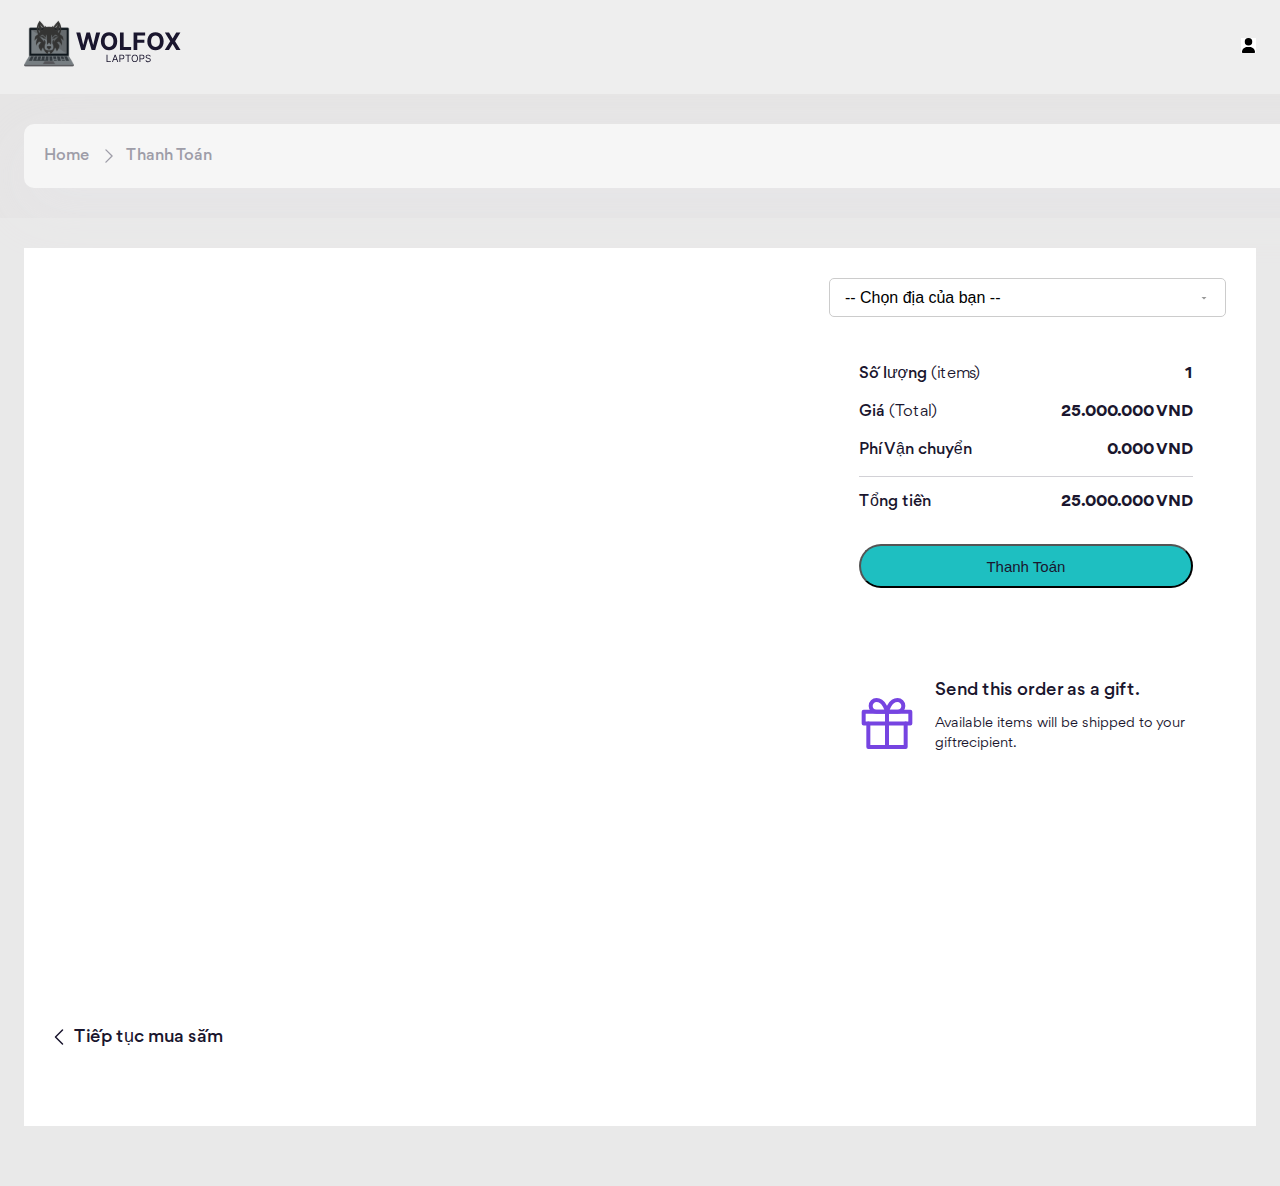
<file: Web/cart.html>
<!DOCTYPE html>
<html lang="en">
<head>
    <meta charset="UTF-8">
    <meta name="viewport" content="width=device-width, initial-scale=1.0">
    <title>Cart</title>
    <!-- Favicon -->
    <link rel="apple-touch-icon" sizes="180x180" href="./asset/favicon/apple-touch-icon.png" />
    <link rel="icon" type="image/png" sizes="32x32" href="./asset/favicon/favicon-32x32.png" />
    <link rel="icon" type="image/png" sizes="16x16" href="./asset/favicon/favicon-16x16.png" />
    <link rel="manifest" href="./asset/favicon/site.webmanifest" />
    <link rel="mask-iocn" href="./asset/favicon/safari-pinned-tab.svg" color="#5bbad5"/>

    <meta name="msapplication-TileColor" content="#da532c" />
    <meta name="theme-color" content="#ffffff" />

    <link rel="stylesheet" href="./asset/css/style.css" />
    <link rel="stylesheet" href="./asset/css/reset.css" />
    <link rel="stylesheet" href="./asset/css/cart.css" />
    <link rel="stylesheet" href="./asset/css/responsive.css">
    <link rel="stylesheet" href="./asset/css/responsiveCart.css" />
    <link rel="stylesheet" href="./asset/font/stylesheet.css">
</head>
<body>
    <header class="header">
        <div class="container">
            <!-- Hamburger Menu Icon -->
            <svg xmlns="http://www.w3.org/2000/svg" height="1em" viewBox="0 0 448 512" class="bar hide-on-desktop">
                <path fill="currentColor"
                 d="M0 96C0 78.3 14.3 64 32 64H416c17.7 0 32 14.3 32 32s-14.3 32-32 32H32c-17.7 0-32-14.3-32-32zM0 256c0-17.7 14.3-32 32-32H416c17.7 0 32 14.3 32 32s-14.3 32-32 32H32c-17.7 0-32-14.3-32-32zM448 416c0 17.7-14.3 32-32 32H32c-17.7 0-32-14.3-32-32s14.3-32 32-32H416c17.7 0 32 14.3 32 32z"
                />
            </svg>
            
            <!-- Logo -->
            <a href="#"><img src="./asset/images/Logo.svg" alt="" class="logo hide-on-tablet" /></a>
    
            <div class="last-icon">
                <div class="iconUser">
                    <img src="./asset/images/header-user.svg" alt="" class="icon-user">
                </div>
            </div>
        </div>
        </div>
    </header>
    <header class="header-mobile hide-on-desktop">
        <div class="menu-overlay"></div>
        <div class="menu-content">
            <div class="container">
                <a>
                    <img src="./asset/images/Logo.svg" alt="" class="logo hide-on-mobile" />
                </a>
                <div class="group-cart hide-on-tablet">
                    <a href="./index.html">
                        <img  src="./asset/images/header-buy.svg" alt="" class="buy-cart" />
                    </a>
                    <span class="cart-text">Cart</span>
                    <span class="cart-quantity"></span>
                </div>
                <nav class="nav">
                    <ul>
                        <li><a href="#hello" class="btn-acer">Acer</a></li>
                        <li><a href="#hello" class="btn-asus">Asus</a></li>
                        <li><a href="#hello" class="btn-dell">Dell</a></li>
                        <li><a href="#hello" class="btn-lenovo">Lenovo</a></li>
                        <li><a href="#!" class="btn-msi">Msi</a></li>
                        <li><a href="#!">About</a></li>
                        <li><a href="#!">Contact us</a></li>
                    </ul>
                </nav>
            </div>
        </div>
    </header>

    <!-- Filter -->
    <div class="filter">
        <div class="container">
            <div class="body">
                <div class="body-filter">
                    <a class="title" href="./index.html">Home</a>
                    <img src="./asset/images/arrow-right.svg" alt="" />
                    <a class="title" href="#!">Thanh Toán</a>
                </div>
            </div>
        </div>
    </div>

    <main class="main">
        <div class="container">
            <div class="body-main">
                <!-- left -->
                <div class="main-left">
                    <div class="main-left__product">
                        <!-- Product 1  -->
                        <div class="main-product">
                            <img class="image" src="./asset/images/Product_Gaming/Acer/Acer_Nitro_5.webp" alt="" />
                            <div class="info-product">
                                <div class="info-product__title">
                                    <h3 class="heading-name"> Acer Nitro 5 <span>i7-13700H</span></h3>
                                    <div class="price">25.000.000 VND</div>
                                </div>
                                <div class="info-product__action">
                                    <div class="amount-aciton">
                                        <button class="up-and-down"> - </button>
                                        <div class="amount">1</div>
                                        <button class="up-and-down"> + </button>
                                    </div>
                                    <div class="delete-action">
                                        <a><img src="./asset/images/Delete.svg" alt="Delete" /></a>
                                        <div class="title">Xóa</div>
                                    </div>
                                </div>
                            </div>
                        </div>
                    </div>

                    <div class="continue">
                        <img src="./asset/images/Arrow - Left 2.svg" alt="" class="image-continue" />
                        <a href="./index.html" class="title">Tiếp tục mua sắm</a>
                    </div>
                </div>

                <!-- right -->
                <div class="main-sidebar">

                    <select id='haveAddress' onchange='addressSeleted()'>
                        <option value='0'>-- Chọn địa của bạn --</option>
                        <option value=''>-- Thêm địa chỉ mới --</option>
                    </select>

                    <div class="new-address hidden">
                        <select id='provinces' onchange='getProvinces(event)'>
                            <option value=''>-- Chọn tỉnh --</option>
                        </select>
                        <select id='districts' onchange='getDistricts(event)'>
                            <option value=''>-- Chọn huyện --</option>
                        </select>
                        <select id='wards'>
                            <option value=''>-- Chọn Xã --</option>
                        </select>
                        <input type="text"  id="streetName" placeholder="Nhập tên đường hoặc số nhà" required>
                        <!-- <button class="btn-address-ok">Thêm Địa chỉ mới</button> -->
                    </div>

                    <div class="main-sidebar__checkout">
                        <div class="show-info">
                            <div class="title">
                                <strong>Số lượng</strong> (items)
                            </div>
                            <div class="show-number total-quantity">1</div>
                        </div>

                        <div class="show-info">
                            <div class="title">
                                <strong>Giá</strong> (Total)
                            </div>
                            <div class="show-number price-checkout">25.000.000 VND</div>
                        </div>

                        <div class="show-info">
                            <div class="title">
                                <strong>Phí Vận chuyển</strong>
                            </div>
                            <div class="show-number price-ship">0.000 VND</div>
                        </div>

                        <div class="show-info total">
                            <div class="title">
                                <strong>Tổng tiền</strong>
                            </div>
                            <div class="show-number total-price-full">25.000.000 VND</div>
                        </div>
                        <button class="action-checkout">
                            <div class="title">Thanh Toán</div>
                        </button>
                    </div>

                    <div class="main-sidebar__gift">
                        <img src="./asset/images/gift.svg" alt="" />
                        <div class="main-sidebar__gift-info">
                            <div class="title">Send this order as a gift.</div>
                            <div class="desc line-clamp break-all">Available items will be shipped to your giftrecipient.</div>
                        </div>
                    </div>
                </div>
            </div>
        </div>
    </main>

    <div id="checkoutModal" class="modal">
        <div class="container">
            <form id="checkoutForm">
                <div class="row">
                    <!-- Billing Address -->
                    <div class="column">
                        <h3 class="title">Billing Address</h3>
                        <div class="input-box">
                            <span>Full Name :</span>
                            <input type="text" id="billingName" placeholder="Sikibi Toilet" required>
                        </div>
                        <div class="input-box">
                            <span>Email :</span>
                            <input type="email" id="billingEmail" placeholder="example@example.com" required>
                        </div>
                        <div class="input-box">
                            <span>Address :</span>
                            <input type="text" id="billingAddress" placeholder="No.273 An Dương Vương Street, District 5" required>
                        </div>
                        <div class="input-box">
                            <span>Phone Number :</span>
                            <input type="text" id="billingNumber" placeholder="012 344 3456" required>
                        </div>

                        <div class="flex">
                            <div class="input-box">
                                <span>Country:</span>
                                <select id="billingCountry" required>
                                    <option value="" disabled selected>Choose a country</option>
                                    <option value="Germany">Germany</option>
                                    <option value="USA">USA</option>
                                    <option value="France">France</option>
                                    <option value="Vietnam">Vietnam</option>
                                </select>
                            </div>
                            <div class="input-box">
                                <span>City:</span>
                                <select id="billingCity" required>
                                    <option value="" disabled selected>Choose a city</option>
                                </select>
                            </div>
                        </div>  
                    </div>

                    <!-- Payment Details -->
                    <div class="column">
                        <h3 class="title">Payment</h3>
                        <div class="input-box">
                            <span>Cards Accepted :</span>
                            <img src="./asset/images/AcceptedCards.jpg" alt="">
                        </div>
                        <div class="input-box">
                            <span>Name On Card :</span>
                            <input type="text" id="cardName" placeholder="Mr. Jacob Aiden" required>
                        </div>
                        <div class="input-box">
                            <span>Credit Card Number :</span>
                            <input type="number" id="cardNumber" placeholder="1111 2222 3333 4444" required>
                        </div>
                        <div class="input-box">
                            <span>Exp. Month :</span>
                            <input type="text" id="cardExpMonth" placeholder="August" required>
                        </div>

                        <div class="flex">
                            <div class="input-box">
                                <span>Exp. Year :</span>
                                <input type="text" id="cardExpYear" placeholder="2025" required>
                            </div>
                            <div class="input-box">
                                <span>CVV :</span>
                                <input type="text" id="cardCVV" placeholder="123" required>
                            </div>
                        </div>
                    </div>
                </div>
                <button type="submit" class="btn">Submit</button>
                <button type="button" class="btn close-modal">Cancel</button>
            </form>
        </div>
    </div>

    <script src="./asset/js/responsive.js"></script>
    <script src="./asset/js/validator.js"></script>
    <script src="./asset/js/LoginAndRegister.js"></script>
    <script src="./asset/js/cart.js"></script>
</body>
</html>
</file>
<file: Web/asset/css/style.css>
*, 
::before,
::after {
    margin: 0;
    padding: 0;
    box-sizing: border-box;
}

:root {
    ---text-color-dark: #1a162e;
    --text-color-light: #9e9da8;
    --btn-color: #ffb700;
    --background-color: #f6f6f6;
    --background-header: #eeeeee;
}

html {
    font-size: 62.5%;
    width: 100%;
    height: 100%;
    scroll-behavior: smooth;
}

body {
    font-size: 1.6rem;
    font-family: "Gordita", sans-serif;
}
#index{
    position: relative;
}
/* ===========common=========== */
.container {
    width: 1340px;
    max-width: calc(100% - 48px);
    margin: 0 auto;
}

.container h1 {
    font-size: 30px;
    height: auto;
}

.hidden {
    display: none;
}

a {
    text-decoration: none;
}
/* ========================== */

/* ============Header============= */
.header {
    background-color: var(--background-header);
    position: sticky;
    top: 0px;
    z-index: 5;
}

.header .container {
    display: flex; /* Căn ngang*/
    padding: 20px 0; 
    align-items: center;
}

.header .nav {
    margin-left: 144px;
    position: relative;
}

.header .nav ul {
    list-style-type: none;
}

.header .nav ul li {
    position: relative;
}

.header .nav ul li:hover > a{
    color: #1ebfc1;
}

.header .nav ul li a::after {
    display: flex;
    content: "";
    position: absolute;
    border-radius: 50%;
    left: 5px;
    bottom: 0px;
    width: 80%;
    height: 2px;
    background-color: #1ebfc1;
    transform: scaleX(0);
    transform-origin: right;
    transition: transform 0.5s;
}

.header .nav ul li:hover >a::after {
    transform: scale(1);
    transform-origin: left;
}

.header .nav ul li .arrown {
    position: absolute;
    top: 10px;
    right: -7px;
}

.header ul {
    display: flex; /*Căn ngang*/
    gap: 0 32px;
}

.header ul li {
    padding: 4px 8px;
}

.header ul li a {
    color: var(---text-color-dark);
    font-family: Gordita;
    font-size: 1.5rem;
    font-weight: 500;
    line-height: 1.46;
}

.header .sub-menu {
    padding: 12px;
    display: none;
    position: absolute;
    top: 30px;
    background-color: var(--background-header);
    list-style-type: none;
    flex-direction: row;
}

.header .sub-menu li {
    padding: 4px 8px;
}

.header-product:hover .sub-menu {
    display: flex;
}

.sub-menu-columns {
    display: flex;
    gap: 20px;
}

.sub-menu-column {
    display: flex;
    flex-direction: column;
}

.sub-header {
    font-weight: bold;
    font-size: 1.5rem;
    padding-bottom: 8px;
    color: #1ebfc1;
}

.header .search-field {
    width: 280px;
    border: none;
    outline: none;
    padding: 0 36px 0 12px;
    font-size: 16px;
    color: var(---text-color-dark);
    border-radius: 8px 0 0 8px;
    border-right: 1px solid #e8dede;
}

.header .btn-search {
    border: none;
    padding: 13px;
    background-color: #fff;
    border-radius: 0 8px 8px 0;
}

.header .history {
    height: 54px;
    width: 54px;
    background-color: #fff;
    border-radius: 8px;
    margin-left: 20px;
    cursor: pointer;
}

.header.history:hover {
    background-color: rgba(255, 255, 255, 0.8);
}

.header .icon-list-order {
    width: 50px;
    height: 50px;
    margin-left: 2px;
}

.header .btn-search:hover {
    background-color: #e7e1e1;
    cursor: pointer;
}

.header .btn-search:focus ~ .search-field {
    visibility: visible;
}

.header .search-icon {
    width: 24px;
    height: 24px;
}

.header .last-icon {
    display: flex; /*căn ngang*/
    margin-left: auto;
    position: relative;
}

.header .last-icon svg {
    position: absolute;
    top: 18px;
    left: 252px;
    color: rgb(182, 175, 175);
}

.header .buy-cart {
    gap: 0 5px;
    display: flex; /*căn ngang*/
    align-items: center;
    padding: 13px;
    background-color: #fff;
    border-radius: 8px;
    margin-left: 20px;
    position: relative;
    cursor: pointer;
}

.header .buy-cart .list-preview {
    padding: 30px;
    position: absolute;
    width: 232px;
    background-color: #fff;
    top: 65px;
    left: -124px;
    border-radius: 20px;
    filter: drop-shadow(0 0 3px rgba(0, 0, 0, 0.2));
    opacity: 0;
    visibility: hidden;
    transition: all 0.3s;
    scale: 0;
    transform-origin: 93% top;
}

.header .buy-cart .list-preview::before {
    content: "";
    position: absolute;
    top: -19px;
    right: 70px;
    border: 10px solid;
    border-color: transparent transparent #fff;
}

.header .buy-cart:hover {
    background-color: rgba(255, 255, 255, 0.8);
}

.header .buy-cart:hover .list-preview {
    opacity: 1;
    visibility: visible;
    scale: 1;
}

.header .buy-cart .list-preview .row-1 {
    display: flex;
    justify-content: space-between;
}

.header .list-preview .row-1 .you-have {
    color: var(---text-color-dark);
    font-size: 2rem;
    font-weight: 500;
    line-height: 1.45;
}

.header .list-preview .row-1 .see-all {
    color: #0071dc;
    font-family: Gordita;
    font-size: 2rem;
    font-weight: 400;
    line-height: 1.45;
}

.header .list-preview .row-1 .see-all:hover {
    color: #115da4;
}

.header .list-preview .img-preview {
    margin-top: 20px;
    width: 120px;
    height: 120px;
    object-fit: cover;
    border-radius: 7px;
}

.header .list-preview .row-2 {
    display: flex;
    justify-content: flex-start;
    gap: 30px;
}

.header .list-preview .row-2 .title {
    margin-top: 14px;
    color: var(---text-color-dark);
    font-family: Gordita;
    font-size: 1.4rem;
    font-weight: 400;
    line-height: 1.42;
}

.header .list-preview .row-2 .quatity {
    padding-left: 35px;
    color: var(--text-color-light);
    font-size: 12px;
}

.header .list-preview .price {
    line-height: 1.46;
}

.header .list-preview .row-2 .price {
    color: var(---text-color-dark);
    margin-top: 6px;
    font-size: 1.5rem;
    font-weight: 500;
}

.header .list-preview .row {
    display: flex;
    justify-content: space-between;
    align-items: center;
}

.header .list-preview .row-3,
.header .list-preview .row-4,
.header .list-preview .row-5 {
    margin-top: 15px;
}

.header .list-preview .row-5 {
    font-size: 2rem;
    font-weight: 500;
}

.checkout-button a {
    color: black;
}

.header .buy-cart .list-preview .checkout-button {
    cursor: pointer;
    padding: 15px 40px;
    border: none;
    border-radius: 50px;
    background: #ffd700;
    color: var(---text-color-dark);
    font-family: Gordita;
    font-size: 2rem;
    font-style: normal;
    font-weight: 500;
    line-height: 1.45;
    display: block;
    margin-left: auto;
    transition: scale 0.2s;
}


.header .buy-cart .list-preview .checkout-button:hover {
    background-color: #f5bb0b;
}

.header .separate {
    width: 100%;
    height: 1px;
    background-color: #d2d1d6;
    margin: 20px 0;
}

.notification {
    width: 20%;
    position: fixed;
    top: 100px;
    right: 20px;
    padding: 15px;
    background-color: #ffffff;
    color: #000;
    border-radius: 8px;
    box-shadow: 0 0 10px rgba(0, 0, 0, 0.2);
    display: none;
    z-index: 999;
    font-weight: bold;
    display: flex;
    align-items: center;
    justify-content: center;
}


/* login new */
.header .login-btn {
    border-radius: 8px;
    padding: 13px;
    background-color: #fff;
    min-width: 100px;
    height: 54px;
    margin-left: 20px;
    cursor: pointer;
    user-select: none;
    display: flex;
    justify-content: space-around;
    align-items: center;
    position: relative;
}

.header .icon-user{
    background-color: #fff;
    width: 15px;
    height: 15px;
}

.header .login-btn .login-icon {
    text-align: center;
    line-height: 28px;
}

.header .login-btn .user-menu {
    background-color: #fff;
    border-radius: 8px;
    position: absolute;
    top: 100%;
    left: 0;
    width: 150px;
    display: none;
}

.login-btn:hover .user-menu {
    display: block;
}

.login-btn .user-menu ul {
    display: flex;
    flex-direction: column;
}

.user-menu ul li {
    padding: 16px;
}

.user-menu ul li:hover {
    opacity: 0.5;
}

/* lịch sử order */
.historyOrder {
    width: 850px;
    max-height: 500px;
    background-color: #fff;
    position: fixed;
    transform: translate(-50%, -50%);
    border-radius: 20px;
    box-shadow: 0px 16px 40px 0px rgba(0, 0, 0, 0.18);
    overflow: auto;
    overflow: overlay;
    opacity: 0;
    visibility: hidden;
    transition: all 0.3s;
    top: 55%;
    left: 50%;
}

.table-header {
    width: 100%;
    height: 10%;
    background-color: #fff4;
    padding: 0.8rem 1rem;
    justify-content: space-between;
    align-items: center;
}
.table-header .title {
    padding-top: 10px;
    font-size: 2.8rem;
    font-weight: 500;
    text-align: center;
}

.historyOrder.active {
    opacity: 1;
    visibility: visible;
}

.historyOrder .container {
    position: relative;
}
.historyOrder td,th{
    vertical-align: middle;
    text-align: center;
}
.historyOrder .close-history {
    width: 35px;
    height: 35px;
    position: sticky;
    top: 2%;
    left: 100%;
    z-index: 1;
    cursor: pointer;
}
.historyOrder .showmore {
    width: 35px;
    height: 35px;
    z-index: 1;
    cursor: pointer;
}

.historyOrder::-webkit-scrollbar {
    width: 4px;
    height: 50px;
}

.historyOrder::-webkit-scrollbar-thumb {
    border-radius: 50px;
    background-color: #0004;
    visibility: hidden;
}

.historyOrder:hover::-webkit-scrollbar-thumb {
    visibility: visible;
}

.historyOrder table {
    width: 100%;
    text-align: left;
    margin-top: 20px;
}

.historyOrder .img-history {
    width: 100px;
    height: 100px;
    object-fit: cover;
    border-radius: 8px;
    vertical-align: middle;
}

table th {
    position: sticky;
    font-weight: 550;
    top: -3px;
    left: 0px;
    background-color: var(--background-header);
}

table th,
td {
    padding: 20px 5px;
    border-collapse: collapse;
    border-bottom: 1px solid #ccc;
}

.bar {
    cursor: pointer;
}


/* =================================== */

/* ==========Main=========== */
.main {
    background-color: #f6f6f63b;
    padding-bottom: 60px;
    position: relative;
}

.main .container{
    padding-top: 30px;
}

/* ==========Banner=========== */
.main .slider {
    display: flex;
    height: 374px;
    width: 100%;
    overflow: hidden;
    position: relative;
    border-radius: 20px;
}

.main .slider .btn-left, .btn-right {
    position: absolute;
    width: 50px;
    height: 50px;
    border: none;
    background-color: rgba(255, 255, 255, 0.8);
    font-family: inherit;
    color: #333;
    border-radius: 50%;
    height: 5.5rem;
    width: 5.5rem;
    font-size: 3.25rem;
    cursor: pointer;
}

.main .slider .btn-left:hover, .btn-right:hover {
    background-color: #dfd1d1;
}

.main .slider .btn-left {
    top: 50%;
    left: 10px;
    transform: translateY(-50%);
}

.main .slider .btn-right {
    top: 50%;
    right: 10px;
    transform: translateY(-50%);
}

.main .slide {
    position: absolute;
    top: 0;
    width: 100%;
    transition: all 0.5s;
}

.img-huge {
    height: 374px;
    width: 100%;
    border-radius: 20px;
    object-fit: cover;
    image-rendering: crisp-edges;
}

.dots {
    position: absolute;
    bottom: 5%;
    left: 50%;
    transform: translateY(-50%);
    display: flex;
}

.dots__dot {
    border: none;
    background-color: #b9b9b9;
    opacity: 0.7;
    height: 1rem;
    width: 1rem;
    border-radius: 50%;
    margin-right: 1.75rem;
    cursor: pointer;
    transition: all 0.5s;
}

.dots__dot:last-child {
    margin: 0;
}

.dots__dot--active {
    background-color: #fff;
    opacity: 1;
}
/* ======================== */

.row {
    display: flex; /*Căn ngang*/
    gap: 30px;
}

/* ==========Recommend========== */
.recommend {
    margin-top: 40px;
}

.recommend .row {
    margin-top: 20px
}

.recommend-product {
    display: flex; /*Căn ngang*/
    align-items: center;
    background-color: var(--background-header);
    border-radius: 16px;
    padding: 20px;
}

.recommend-product-right {
    padding-left: 15px;
}

.recommend-product-right .price {
    color: var(---text-color-dark);
    font-size: 1.8rem;
    font-weight: 700;
    color: red;
}

.recommend-product-right .desc {
    color: #1a162e;
    font-size: 1.6rem;
    font-style: normal;
    font-weight: 400;
    line-height: 1.5;
    text-align: left;
}

.recommend-product .img-product {
    width: 116px;
    height: 116px;
    border-radius: 4px;
}
/* ============================== */

/* =========Filter==========*/
.hello-filter {
    position: relative;
    margin: 30px 0;
    justify-content: space-between;
}

.hello-filter .hello, .recommend .title {
    color: var(---text-color-dark);
    font-size: 2.4rem;
    font-weight: 700;
    line-height: 1.41;
}

.hello-filter .hello-name {
    color: #1ebfc1;
    font-size: 2.4rem;
    font-weight: 700;
    line-height: 1.41;
}

.hello-filter .filter {
    background-color: #fff;
    padding: 12px;
    display: flex;
    border-radius: 6px;
    gap: 14px
}

.hello-filter span {
    color: var(---text-color-dark);
    font-size: 1.6rem;
    font-weight: 500;
    line-height: 1.5;
}

/* ___Form filter___ */
.form-filter {
    width: 1050px;
    background-color: #fff;
    /* width: 700px;
    height: 200px; */
    position: absolute;
    top: 54px;
    right: 27px;
    z-index: 2;
    border-radius: 20px;
    padding: 30px;
    opacity: 0;
    visibility: hidden;
    scale: 0;
    transition: all 0.3s;
    transform-origin: 93% top;
    box-shadow: 0px 16px 40px 0px rgba(0, 0, 0, 0.18);
}

.filter-toggle.active ~ .form-filter {
    opacity: 1;
    visibility: visible;
    scale: 1;
}

.form-filter::before {
    background-color: #fff;
    content: "";
    position: absolute;
    top: -18px;
    right: 25px;
    border: 10px solid;
    border-color: var(--background-color) var(--background-color) #fff;
}

.filter-toggle {
    border: 1px solid #ccc;
    background-color: #fff;
    padding: 6px 12px;
    border-radius: 6px;
    display: flex;
    gap: 10px;
    align-items: center;
    cursor: pointer;
}

.filter-toggle:hover {
    background-color: rgba(255, 255, 255, 0.8);
}

.title-filter {
    color: var(---text-color-dark);
    font-size: 2.2rem;
    font-weight: 500;
}

.row-filter {
    display: flex; 
    justify-content: space-between;
    margin-top: 30px;
    gap: 20px;
}

.row-filter .group-form {
    display: flex; /*ngang*/
    gap: 25px;
}

.form-item {
    display: flex; /*ngang*/
    flex-direction: column;
    position: relative;
}

.form-item label,
.filter-price label{
    color: var(---text-color-dark);
    font-size: 2rem;
    font-weight: 450;
}

.form-item select,
.form-item input {
    margin-top: 20px;
    height: 37px;
    padding: 7px;
    border-radius: 6px;
    border: 1px solid var(--secondary-color-secondary-3, #d2d1d6);
}

.form-item #name {
    width: 280px;
    padding-right: 35px;
}

/* .filter-price #minPrice, 
.filter-price #maxPrice {
    width: 200px;
} */

.filter-price input {
    margin-top: 20px;
    width: 220px;
    height: 37px;
    /* border: 1px solid var(--secondary-color-secondary-3, #d2d1d6); */
}

.values label span {
    color: var(---text-color-dark);
    font-size: 2rem;
    font-weight: 450;
}

.form-filter .group-btn {
    display: flex;
    justify-content: right;
    margin-top: 20px;
    gap: 20px;
}

.form-filter .group-btn .btn-cancel {
    color: var(--text-color-light);
    font-size: 1.4rem;
    font-weight: 400;
    border: none;
    background-color: #fff;
}

.form-filter .group-btn .btn-cancel:hover {
    color: var(---text-color-dark);
}

.form-filter .group-btn .btn-show-result {
    color: #fff;
    font-size: 1.5rem;
    border: none;
    font-weight: 550;
    border-radius: 6px;
    background-color: #1ebfc1;
    padding: 10px;
}

.form-filter .group-btn .btn-show-result:hover {
    background-color: #27b6b9;
    transform: scale(1.05);
    cursor: pointer;
}

.form-item > svg {
    color: rgb(182, 175, 175);
    position: absolute;
    top: 49px;
    right: 11px;
}
/* ================================ */

/* ==========Display product========== */
.list-show-product {
    display: grid;
    grid-template-columns: repeat(4, 1fr); /* trình bày 4 cột sp*/
    gap: 30px;
}
/* ============================= */

/* CSS cho giỏ hàng */
/* Thêm các luật CSS sau vào tệp CSS*/

/* ==========Giỏ hàng========== */
.cart {
    border: 1px solid #ccc;
    padding: 10px;
    margin-bottom: 10px;
    display: flex;
    flex-direction: column;
    overflow: hidden;
    padding: 16px;
    background-color: #fff;
    border-radius: 20px;
}

.list-show-product .cart .wrap-img-cart {
    overflow: hidden;
    border-radius: 7px;
}

/* .list-show-product .cart:hover {
    box-shadow: rgba(17, 12, 46, 0.15) 0px 48px 100px 0px;
} */

.cart .title {
    font-size: 18px;
    margin-top: 10px;
}

.cart .brand {
    margin-top: 5px;
}

.cart .row {
    display: flex;
    justify-content: space-between;
    align-items: center;
    width: 100%;
    margin-top: 10px;
}

.cart .price {
    font-weight: bold;
    font-size: 16px;
}

.cart .star {
    width: 20px;
    height: 20px;
    margin-right: 5px;
}

.cart .star-num {
    font-size: 16px;
}

.cart .add-to-cart-button {
    background-color: #1ebfc1;
    color: #fff;
    border: none;
    border-radius: 4px;
    padding: 5px 10px;
    margin-left: auto;
    margin-top: 10px;
    cursor: pointer;
    font-size: 14px;
    max-width: 100px;
}

.cart .add-to-cart-button:hover {
    background-color: #27b6b9;
    transform: scale(1.05);
}

.cart-icon {
    cursor: pointer;
}

.list-show-product .cart .img-cart {
    width: 280px;
    height: 284px;
    object-fit: cover;
    transition: all 0.5s;
}

.list-show-product .cart .img-cart:hover {
    transform: scale(1.05);
    cursor: pointer;
}

.list-show-product .cart .title {
    color: var(--text-color-dark);
    font-size: 1.6rem;
    font-weight: 500;
    line-height: 1.5;
    margin-bottom: 5px;
}

.list-show-product .brand {
    color: var(--text-color-light);
    font-size: 1.5rem;
    font-style: normal;
    font-weight: 400;
    line-height: 1.46;
}

.list-show-product .type {
    color: var(--text-color-light);
    font-size: 1.5rem;
    font-style: normal;
    font-weight: 400;
    line-height: 1.46;
}

.list-show-product .row {
    justify-content: space-between;
    margin-top: 16px;
    align-items: center;
}

.row-price-star {
    display: flex;
    align-items: center;
    gap: 6px;
}

.pagination ul {
    margin-top: 30px;
    display: flex;
    justify-content: center;
    justify-items: center;
    gap: 10px;
}

.pagination ul li {
    padding: 4px;
    list-style: none;
    /* display: flex;
    justify-content: center;
    justify-items: center; */
    text-align: center;
    line-height: 20px;
    width: 40px;
    height: 30px;
    border-radius: 5px;
    border: 1px solid rgb(159, 155, 155);
    color: var(--text-color-light);
    cursor: pointer;
    font-size: 20px;
    font-weight: 400;
}

.pagination .active {
    background-color: #1ebfc1;
    
    color: #fff;
}

/* ============================== */

/* ==========Create account======== */
.create-acc {
    background-color: #cceae9;
    margin-top: 50px;
    border-radius: 16px;
}

.create-acc .container {
    padding: 50px 0;
    display: flex; /*Căn ngang*/
    gap: 410px;
    align-items: center;
}

.create-acc .title {
    color: #070707;
    font-size: 4.2rem;
    font-weight: 700;
}

.create-acc .desc {
    margin-top: 18px;
    font-size: 1.8rem;
    color: var(--text-color-light);
}

.create-acc .btn {
    cursor: pointer;
    padding: 22px 50px;
    color: #fff;
    text-align: center;
    font-size: 1.8rem;
    font-weight: 600;
    border-radius: 14px;
    background: #1ebfc1;
    border: none;
    box-shadow: 0px 10px 50px 0px rgba(0, 0, 0, 0.05);
}

.create-acc .btn:hover {
    opacity: 0.8;
}
/* =============================== */

/* ==========Footer========== */
.footer {
    background-color: var(--background-color);
}

.footer .container {
    position: relative;
}

.footer .row {
    /*display: flex;*/ /*dòng 487*/
    gap: 130px;
    padding-top: 60px;
}

.footer .column .desc {
    margin-top: 18px;
    font-style: normal;
    font-weight: 400;
    font-size: 1.4rem;
    line-height: 1.86;
    width: 267px;
    color: var(--text-color-light);
}

.footer .column .list-icon {
    display: flex;
    margin-top: 18px;
    gap: 18px;
}

.footer .column .list-icon .icon {
    padding: 3px;
    width: 25px;
    height: 25px;
    cursor: pointer;
}

.footer .column .title {
    font-style: normal;
    font-weight: 600;
    font-size: 16px;
    color: var(---text-color-dark)
}

.footer .column .separate {
    margin-top: 14px;
    width: 130px;
    height: 1px;
    background-color: var(--text-color-light);
}

.list-info strong {
    color: var(---text-color-dark);
    font-weight: 600;
}

.footer .list-info {
    margin-top: 22px;
}

.footer .column a {
    padding: 6px 0;
    font-weight: 400;
    font-size: 1.4rem;
    line-height: 1.86;
    color: #807d74;
}

.footer .column a:hover {
    color: #0071dc;
}

/* Line in footer */
.separate-last {
    margin: 0 auto;
    margin-top: 38px;
    width: 1170px;
    height: 1px;
    background: #59554b;
}

.desc-last {
    margin-top: 28px;
    font-style: normal;
    font-weight: 400;
    font-size: 1.4rem;
    line-height: 1.86;
    text-align: center;
    color: #807d74;
}

.footer .desc-last {
    padding-bottom: 25px;
}
/* ============================== */

/* ==========BackToTop========== */
.backToTop {
    position: fixed;
    width: 50px;
    height: 50px;
    border: none;
    background: rgba(255, 255, 255, 0.7);
    font-family: inherit;
    color: #333;
    border-radius: 50%;
    height: 5.5rem;
    width: 5.5rem;
    font-size: 3.25rem;
    cursor: pointer;
    bottom: 20px;
    right: 20px;
}

.backToTop:hover {
    background-color: #dfd1d1;
}
/* ============================== */

/* ==========LoginTab========== */
.loginBackground {
    /* width: 100%;
    height: 100%;
    visibility: hidden;
    position: fixed;
    top: 0;
    z-index: 30;
    animation-duration: 0.3s;
    background: rgba(0, 0, 0, 0.5); */
    position: fixed;
    left: 0;
    right: 0;
    top: 0;
    bottom: 0;
    background: rgba(0, 0, 0, 0.4);
    display: none;
    align-items: center;
    justify-content: center;
    z-index: 10;
}

.loginBackground.open {
    display: flex;
}

@keyframes backgroundeffect1 {
    0% {
        opacity: 0;
    }

    100% {
        opacity: 1;
    }
}

@keyframes backgroundefffect2 {
    0% {
        opacity: 1;
    }

    100% {
        opacity: 0;
    }
}

@keyframes fadeIn {
    from {
        opacity: 0;
        transform: translateY(-150px);
    }
    to {
        opacity: 1;
        transform: translateY(0px);
    }
}

.loginBackground .loginBlock {
    /* background-color: white;
    width: 550px;
    position: fixed;
    top: 50%;
    left: 50%;
    transform: translate(-50%, -50%);
    padding: 25px 30px;
    border-radius: 20px; */
    background: #fff;
    width: 550px;
    padding: 25px 30px;
    border-radius: 20px;
    max-width: calc(100% - 32px);
    min-height: 200px;
    position: relative;
    animation: fadeIn ease 1s;
}

.closeLoginBlock {
    text-align: right;
}

.closeLoginBlock img {
    width: 30px;
    user-select: none;
    cursor: pointer;
}

.tab {
    font-size: 20px;
    text-align: center;
    color: rgba(0, 217, 246, 0.25);
    opacity: 0.6;
    cursor: pointer;
}

.tabs {
    display: flex; /*căn ngang*/
    position: relative;
    margin-bottom: 20px;
}

.tabs .line {
    position: absolute;
    left: 0;
    bottom: 0;
    width: 0;
    height: 6px;
    border-radius: 15px;
    background-color: rgba(0, 217, 246, 1);
    transition: all 0.5s ease;
}

.tab-item {
    width: 50%;
    padding: 16px 20px 11px 20px;
    margin: auto;
    font-size: 20px;
    text-align: center;
    color:  rgba(0, 217, 246, 1);
    background-color: #fff;
    border-top-left-radius: 5px;
    border-top-right-radius: 5px;
    border-bottom: 5px solid transparent;
    opacity: 0.6;
    cursor: pointer;
    user-select: none;
    transition: all 0.7s ease;
}

.tab-item:hover,
.tab-item.active {
    opacity: 1;
    background-color:rgba(0, 217, 246, 0.25);
    border-color: rgba(0, 217, 246, 0.3);
}

.tab-pane {
    display: none;
}

.tab-pane.active {
    display: block;
}

.form-group {
    display: flex;
    margin-bottom: 16px;
    flex-direction: column;
}

.form-label {
    font-weight: 700;
    margin-bottom: 7px;
    line-height: 1.8rem;
    font-size: 1.6rem;
    user-select: none;
}

.div {
    width: 100%;
    display: flex; /*ngang*/
    align-items: center;
    border: 1px solid #b3b3b3;
    border-radius: 6px;
}

.div img {
    position: relative;
    left: -10px;
    width: 25px;
    height: 25px;
}

.form-control {
    width: 100%;
    height: 100%;
    padding: 8px 12px;
    border: none;
    border-radius: 6px; 
    outline: none;
    font-size: 1.4rem;
}
.form-submit {
    cursor: pointer;
    margin-top: 20px;
    width: 100%;
    border-radius: 6px;
    font-size: 1.4rem;
    height: 40px;
    background-color: #1ebfc1;
    border: none;
    user-select: none;
}

.form-submit:hover {
    background-color: #0ba1a3;
}

/* Thông báo lỗi bỏ trống */
.form-message {
    margin-top: 2px;
    color: red;
    font-size: 1.4rem;
    height: 10px;
    user-select: none;
}

.loginError {
    text-align: center;
    color: red;
    margin: 10px;
    padding: 5px 0px;
}

.loginLogo {
    margin-top: 20px;
    display: grid;
    text-align: center;
    justify-content: center;
    user-select: none;
}
/* ============================= */

.popup{
    position: fixed;
    background-color: rgba(0, 0, 0, 0.4);
    align-items: center; 
    justify-content: center; 
    top: 0;
    left: 0;
    right: 0;
    bottom: 0;
    z-index: 5;
    display: none;
}
.popup.active{
    display: flex;
}


.popup-content {
    background-color: var(--background-header);
    border-radius: 10px;
    position: relative;
}
.popup-content .btn-close-about{
    position: absolute;
    font-size: 20px;
    right: 0;
    text-align: center;
    padding: 12px 20px;
    border: none;
    background-color: none;
    cursor: pointer;
}
.popup-content .btn-close-about:hover{
    color: red;
}
.about-container{
    padding: 10px;
    display: flex;
}

.about-popup {
    margin-bottom: 20px;
}

.header-popup h1 {
    font-size: 28px;
    color: #333;
    margin: 10px 0;
}

.nav-popup {
    display: flex;
    justify-content: center;
    gap: 20px;
    margin-bottom: 20px;
}

.nav-popup a {
    color: #007bff;
    font-weight: bold;
    text-decoration: none;
    padding: 8px 16px;
    border-radius: 8px;
    transition: background-color 0.3s ease;
}

.nav-popup a:hover {
    background-color: #007bff;
    color: #fff;
}

section {
    margin: 20px auto;
    width: 90%;
    max-width: 600px;
    text-align: left;
}

.heading {
    font-size: 24px;
    color: #333;
    border-bottom: 2px solid #007bff;
    padding-bottom: 8px;
    margin-bottom: 12px;
}

.desc {
    font-size: 16px;
    line-height: 1.6;
    color: #555;
    margin-bottom: 15px;
}

.desc strong {
    color: #333;
}

.fixed-footer {
    text-align: center;
    background-color: #f7f7f7;
    margin-top: 20px;
    border-radius: 10px;
}

.footer-popup .title {
    font-size: 14px;
    color: #777;
}

.footer-popup {
    background-color: #f1f1f1;
    padding: 15px;
    border-radius: 8px;
}
</file>
<file: Web/asset/css/cart.css>
* {
    box-sizing: border-box;
}

html {
    font-size: 62.5%;
    scroll-behavior: smooth;
    background-color: rgb(230, 229, 229);
}

body {
    font-size: 1.6rem;
    font-family: "Gordita", sans-serif;
}

/* ---------- Common ---------- */
.line-clamp {
    display: -webkit-box;
    -webkit-line-clamp: var(--line-clamp, 2);
    -webkit-box-orient: vertical;
    overflow: hidden;
}

.break-all {
    word-break: break-word;
}

/* ---------- Filter ---------- */
.filter .body {
    display: flex;
    align-items: center;
    width: 1340px;
    margin: 30px 0;
    height: 64px;
    border-radius: 10px;
    background: var(--Background-2, #f6f6f6);
    box-shadow: 0px 20px 60px 10px rgba(237, 237, 246, 0.2);
}

.filter .body-filter {
    margin-left: 20px;
    height: 24px;
    display: flex;
    align-items: center;
    justify-content: flex-start;
}

.body-filter .title {
    color: var(--secondary-color-secondary-2, #9e9da8);
    font-size: 1.6rem;
    font-weight: 500;
    line-height: 1.5;
    /* 150% */
}

.body-filter .title:hover {
    color: #1a162e;
}

.body-filter img {
    display: flex;
    width: 24px;
    height: 24px;
    justify-content: center;
    padding: 5px 0px;
    margin: 0px 5px 0 8px;
    align-items: center;
}

/* ---------- Main-product ---------- */
.body-main {
    display: flex;
    gap: 30px;
    justify-content: space-between;
    background: #ffffff;
    padding-bottom: 50px;
}

.main-left {
    width: 919px;
}

.main-left__product {
    overflow: auto;
    height: 700px;
}

.main-left__product .main-product .product-image {
    width: 175px;
    height: 172px;
    object-fit: cover;
}

.main-left__product .main-product .information-product {
    position: relative;
    width: 100%;
    display: flex;
    justify-content: space-between;
}

.main-left__product .main-product .product-details {
    color: #1a162e;
    font-size: 1.8rem;
    font-weight: 500;
    line-height: 1.44;
    /* 144.444% */
}

.main-left__product .main-product .product-details .data {
    margin-top: 16px;
    display: flex;
    align-items: center;
}

.main-left__product .main-product .product-details .product-price {
    color: #1a162e;
    font-size: 2.2rem;
    font-weight: 700;
    line-height: 1.45;
    /* 145.455% */
}

.main-left__product .main-product .product-details .product-price:hover {
    color: #44b0a5;
}

.main-left__product .main-product .product-details .product-quantity {
    margin-left: 10px;
    color: #9e9da8;
    font-size: 1.8rem;
    font-weight: 300;
    line-height: 1.44;
    /* 144.444% */
}

.main-left__product .main-product .delete-button {
    position: absolute;
    right: 0;
    bottom: 0;
    width: 50px;
    height: 50px;
    border-radius: 12px;
    border: 2px solid #8d960faa;
}

.main-left__product .main-product .delete-button:hover {
    background: #44b0a5;
    color: #ff6f00;
}

/*  */

.main-left .main-product {
    padding: 30px;
    position: relative;
    display: flex;
    gap: 30px;
}

.main-product::after {
    position: absolute;
    content: "";
    margin-left: 30px;
    left: 0;
    top: 230px;
    width: 830px;
    height: 1px;
    background: #d2d1d6;
}

.main-left .main-product .image {
    width: 175px;
    height: 172px;
    object-fit: cover;
}

.your-cart {
    padding-left: 400px;
    font-family: 'Courier New', Courier, monospace;
    font-weight: bold;
    color: black;
}

.main-left .main-product .info-product {
    width: 600px;
}

.main-left .main-product .info-product .info-product__title {
    display: flex;
    justify-content: space-between;
}

.info-product .info-product__title .heading-name {
    width: 374px;
    color: #1a162e;
    font-size: 1.8rem;
    font-weight: 500;
    line-height: 1.44;
    /* 144.444% */
}

.info-product .info-product__title .cpu,
.info-product .info-product__title .price {
    color: #1a162e;
    font-weight: 700;
    line-height: 1.45;
    /* 145.455% */
}

.info-product__action {
    display: flex;
    justify-content: space-between;
    padding-top: 25px;
}

.info-product__action .amount-aciton {
    display: flex;
    padding: 10px 20px;
    border-radius: 8px;
    border: 1px solid #d2d1d6;
    justify-content: center;
    align-items: center;
    gap: 10px;
}

.info-product__action .delete-action img {
    cursor: pointer;
    width: 35px;
}

.amount-aciton .up-and-down {
    border-radius: 7px;
    text-align: center;
    border: 1px solid;
    font-weight: 300;
    cursor: pointer;
    padding: 1px 5px;
}

.delete-action {
    display: flex;
    align-items: center;
    cursor: pointer;
}

.delete-action img {
    padding-right: 10px;
}

.delete-action .title {
    color: #9e9da8;
    font-size: 1.6rem;
    font-weight: 500;
}

.continue {
    gap: 10px;
    margin-top: 50px;
    display: flex;
    padding: 30px;
}

.continue .title {
    color: #1a162e;
    font-size: 1.8rem;
    font-weight: 500;
}

/* Right */
.main-sidebar {
    padding: 30px 30px 0 0;
}

.main-sidebar__checkout {
    background: #fff;
    padding: 30px;
}

.show-info {
    width: 334px;
    margin-top: 14px;
    display: flex;
    justify-content: space-between;
}

.show-info:first-child {
    margin-top: 0;
}

.show-info .title strong {
    color: #1a162e;
    font-size: 1.6rem;
    font-weight: 500;
    line-height: 1.5;
    /* 150% */
}

.show-info .title {
    color: #1a162e;
    font-size: 1.6rem;
    font-weight: 400;
    line-height: 1.5;
}

.show-info .show-number {
    color: #1a162e;
    font-size: 1.6rem;
    font-weight: 700;
    line-height: 1.5;
    /* 150% */
}

.main-sidebar__checkout .total {
    margin-top: 28px;
    position: relative;

}

.info-product__title {
    display: flex;
    flex-direction: column;
}

.main-sidebar__checkout .total::after {
    position: absolute;
    content: "";
    top: -14px;
    width: 334px;
    height: 1px;
    background: #d2d1d6;
}

.action-checkout {
    background: #1ebfc1;
    padding: 20px 0;
    display: flex;
    justify-content: center;
    align-items: center;
    width: 334px;
    margin-top: 30px;
    border-radius: 50px;
    height: 32px;
    cursor: pointer;
    transition: background-color 0.3s, box-shadow 0.3s, transform 0.3s;
}

.action-checkout:hover {
    transform: translateY(-2px);
}

.action-checkout:active {
    transform: translateY(1px);
}

.action-checkout .title {
    font-size: 1.5rem;
    color: #1a162e;
    display: flex;
    justify-content: center;
    align-items: center;
    font-weight: 500;
    width: fit-content;
}

.main-sidebar__gift {
    margin-top: 30px;
    display: flex;
    padding: 30px;
    background: #fff;
}

.main-sidebar__gift-info {
    margin-left: 20px;
}

.main-sidebar__gift-info .title {
    color: #1a162e;
    font-size: 1.8rem;
    font-weight: 500;
    line-height: 1.44;
    /* 144.444% */
}

.main-sidebar__gift-info .desc {
    margin-top: 10px;
    color: #1a162e;
    font-size: 1.4rem;
    font-style: normal;
    font-weight: 400;
    line-height: 1.42;
}

.modal {
    display: none;
    position: fixed;
    top: 0;
    left: 0;
    width: 100%;
    height: 100%;
    background: rgba(0, 0, 0, 0.5);
    justify-content: center;
    align-items: center;
    z-index: 1000;
}

.modal .container {
    position: relative;
    margin: auto;
    max-width: 800px;
    background: #fff;
    border-radius: 10px;
    padding: 20px;
    box-shadow: 0px 5px 15px rgba(0, 0, 0, 0.3);
}

.modal .close-modal {
    background: #e74c3c;
    margin-top: 15px;
}

.modal .close-modal:hover {
    background: #c0392b;
}

.column .title {
    font-size: 20px;
    color: #333;
    text-transform: uppercase;
    margin-bottom: 5px;
    text-align: center;
}

.column .input-box {
    margin: 15px 0;
}

.input-box span {
    display: block;
    margin-bottom: 10px;
}

.input-box input {
    width: 100%;
    padding: 10px 10px;
    border: 1px solid #ccc;
    border-radius: 6px;
    font-size: 15px;
}

.column .flex {
    display: flex;
    gap: 5px;
}

.flex .input-box {
    margin-top: 5px;
}

.input-box img {
    height: 34px;
    margin-top: 5px;
    filter: drop-shadow(0 0 1px #000);
}

form .btn {
    width: 100%;
    padding: 12px;
    background: #8175d3;
    border: none;
    outline: none;
    font-size: 17px;
    border-radius: 50px;
    color: #fff;
    margin-top: 5px;
    cursor: pointer;
    transition: background-color 0.3s, box-shadow 0.3s, transform 0.3s;
}

form .btn:hover {
    transform: translateY(-2px);
}

form .btn:active {
    transform: translateY(1px);
}

.input-box select {
    width: 100%;
    padding: 10px 15px;
    border: 1px solid #ccc;
    border-radius: 6px;
    font-size: 15px;
    background: #fff;
    s color: #333;
    cursor: pointer;
}

.input-box select:focus {
    outline: none;
    border-color: #8175d3;
}

.main-sidebar #streetName{
    width: 100%; 
    padding: 10px 15px;
    margin-bottom: 15px;
    border: 1px solid #ccc; 
    border-radius: 5px;
    background-color: #fff; 
    font-size: 16px; 
    appearance: none; 
    background-repeat: no-repeat;
    background-position: right 15px center;
    background-size: 12px;
    cursor: pointer; 
    transition: border-color 0.3s, box-shadow 0.3s;
}
.main-sidebar select {
    width: 100%; 
    padding: 10px 15px;
    margin-bottom: 15px;
    border: 1px solid #ccc; 
    border-radius: 5px;
    background-color: #fff; 
    font-size: 16px; 
    appearance: none; 
    background-image: url('data:image/svg+xml;charset=UTF-8,%3Csvg xmlns="http://www.w3.org/2000/svg" width="12" height="12" viewBox="0 0 24 24"%3E%3Cpath d="M7 10l5 5 5-5H7z" fill="%23999"%3E%3C/path%3E%3C/svg%3E'); /* Mũi tên tùy chỉnh */
    background-repeat: no-repeat;
    background-position: right 15px center;
    background-size: 12px;
    cursor: pointer; 
    transition: border-color 0.3s, box-shadow 0.3s;
}


.main-sidebar select {
    padding-right: 30px;
}


.main-sidebar select:hover {
    border-color: #888; 
}

.main-sidebar select:focus {
    border-color: #007BFF; 
    box-shadow: 0 0 5px rgba(0, 123, 255, 0.5); 
    outline: none; 
}


.main-sidebar select option[value=""] {
    color: #888; 
}


@media (max-width: 600px) {
    .main-sidebar select {
        font-size: 14px; 
        padding: 8px 12px; 
    }
}
.main-sidebar .btn-address-ok {
    width: 100%;
    padding: 12px 20px;
    background-color: #28a745;
    color: #fff;
    border: none;
    border-radius: 5px;
    font-size: 16px;
    font-weight: 600;
    cursor: pointer;
    transition: background-color 0.3s, transform 0.2s;
    margin-top: 15px;
}

.main-sidebar .btn-address-ok:hover {
    background-color: #218838;
    transform: translateY(-2px);
}

.main-sidebar .btn-address-ok:active {
    background-color: #1e7e34;
    transform: translateY(0);
}

.main-sidebar .btn-address-ok:disabled {
    background-color: #6c757d;
    cursor: not-allowed;
    opacity: 0.65;
}

@media (max-width: 600px) {
    .main-sidebar .btn-address-ok {
        padding: 10px 16px;
        font-size: 14px;
    }
}
</file>
<file: Web/asset/css/responsive.css>
/* :root {
    --text-color-dark: #1a162e;
    --text-color-light: #9e9da8;
    --btn-color: #ffb700;
    --background-color: #f6f6f6;
    --background-header: #eeeeee;
}

/* ============ PC ============== */
@media screen and (min-width: 992px) {
    .hide-on-desktop {
        display: none;
    }
}

/* ============ Tablet & mobile ============ */
@media screen and (max-width: 1025px) {
    /* header */
    .header .nav {
        display: none;
    }

    .header .logo {
        position: absolute;
        top: 50%;
        left: 50%;
        transform: translate(-50%, -50%);
        margin-right: 100px;
    }

    .header .last-icon svg {
        left: 233px;
    }

    .header .bar {
        width: 30px;
        height: 30px;
        color: #666;
    }

    /* .header .search-field {
      width: 280px;
   } */

    .header-mobile .logo {
        width: 237px;
    }

    .header-mobile .menu-overlay {
        position: fixed;
        width: 100%;
        height: 100%;
        z-index: 50;
        inset: 0;
        background: rgba(0, 0, 0, 0.5);
        visibility: hidden;
        opacity: 0;
        transition: 0.5s;
    }

    .header-mobile .menu-content {
        position: fixed;
        background-color: #fff;
        inset: 0 40% 0 0;
        z-index: 100;
        transform: translateX(-100%);
        transition: 0.5s;
    }

    .menu-content .container {
        padding: 30px;
    }

    /* 
   .header-mobile .nav {
      margin-top: 30px;
   } */

    .header-mobile .nav ul {
        display: flex;
        flex-direction: column;
        gap: 0 32px;
    }

    .header-mobile li {
        padding: 4px 8px;
    }

    .header-mobile ul li {
        padding: 4px 8px;
        width: fit-content;
        position: relative;
    }

    .header-mobile .nav ul li a::after {
        display: flex;
        content: "";
        position: absolute;
        border-radius: 50%;
        left: 5px;
        bottom: 0px;
        width: 80%;
        height: 2px;
        background-color: #1ebfc1;
        transform: scaleX(0);
        transform-origin: right;
        transition: transform 0.5s;
    }

    .header-mobile .nav ul li:hover > a {
        color: #1ebfc1;
    }

    .header-mobile .nav ul li:hover > a::after {
        transform: scale(1);
        transform-origin: left;
    }

    .header-mobile .nav ul li .arrown {
        position: absolute;
        top: 10px;
        right: -7px;
    }

    .header-mobile ul li a {
        text-decoration: none;
        color: var(--text-color-dark);
        font-family: Gordita;
        font-size: 2rem;
        font-weight: 500;
        line-height: 1.46;
    }

    /* thong bao add to cart thanh cong */
    .notification {
        width: 30%;
        justify-content: center;
        align-items: center;
    }

    /* recommend */
    .recommend .row {
        flex-wrap: wrap;
        justify-content: center;
    }
    .recommend-product{
        width: 100%;
    }

    /* form tim kiem nang cao */
    .row-filer {
        flex-direction: column;
    }

    /* lay out hien thi san pham */
    .list-show-product {
        grid-template-columns: repeat(2, 1fr);
    }

    /* tao account */
    .create-acc .container {
        gap: 0px;
        justify-content: space-between;
    }

    /* footer */
    .footer .row {
        display: flex;
        flex-wrap: wrap;
        gap: 0px;
        padding-top: 60px;
        justify-content: space-between;
    }

    .footer .row .column:last-child {
        margin-top: 42px;
    }

    .separate-last {
        margin: 0 auto;
        margin-top: 38px;
        width: auto;
        height: 1px;
        background: #59554b;
    }

    /* form dang nhap, dang ki */
    /* .loginBlock {
      top: calc(50% - 297px);
      left: calc(50% - 272px);
   } */

   .list-show-product .cart .img-cart {
    width: 100%;
    height: 100%;
    object-fit: cover;
    transition: all 0.5s;
}

    /* HistoryOrder */
    .historyOrder {
        width: 80%;
    }

    .historyOrder .title {
        font-size: 2.4rem;
    }

    .historyOrder .close-history {
        width: 10%;
        height: 10%;
    }

    .historyOrder .tableHistoryHead {
        width: 80%;
    }

    .historyOrder .container {
        width: 80%;
    }

    .historyOrder .tableHistoryHead th {
        width: fit-content;
    }

    .historyOrder .tableHistoryBody td {
        font-weight: 500;
    }

    /* PopupAbout */
    #supportPopup .popup-content {
        width: 80%;
    }

    #supportPopup .popup-content .header-popup {
        font-size: 2.8rem;
    }

    #supportPopup .popup-content .nav-popup a {
        font-size: 1.8rem;
    }
}

/* ============ Tablet =========== */
@media screen and (min-width: 768px) and (max-width: 991.98px) {
    .hide-on-tablet {
        display: none;
        opacity: 0;
        visibility: hidden;
    }

    .list-show-product .cart .img-cart {
        width: 100%;
        height: 100%;
        object-fit: cover;
        transition: all 0.5s;
    }
    .historyOrder {
        width: 600px;
        max-height: 560px;
    }
}

/* ============ Mobile =========== */
@media screen and (max-width: 767.98px) {
    .hide-on-mobile {
        display: none;
        opacity: 0;
        visibility: hidden;
    }

    .menu-content .container {
        padding: 25px;
        margin: 0px;
    }

    /* header */
    .img-huge {
        height: 150px;
    }

    .header .logo {
        position: absolute;
        top: 50%;
        left: 50%;
        transform: translate(-50%, -50%);
        margin-right: 100px;
    }

    .header .container {
        padding: 16px 0;
    }

    .dots {
        position: absolute;
        top: 129px;
        left: 50%;
        transform: translateX(-50%);
        display: flex;
    }

    /* Main */
    .main .icon-delete-mb {
        color: rgb(182, 175, 175);
    }

    .main .group-search {
        background-color: #fff;
        display: flex;
        justify-content: space-between;
        align-items: center;
        margin-bottom: 10px;
        border-radius: 8px;
        box-shadow: 0px -6px 40px 0px rgba(0, 0, 0, 0.1);
    }

    .group-search .search-field {
        width: auto;
        height: 54px;
        border: none;
        outline: none;
        padding: 0 36px 0 12px;
        font-size: 16px;
        color: var(--text-color-dark);
        border-radius: 8px 0 0 8px;
    }

    .main .group-search .btn-search {
        border: none;
        padding: 13px;
        background-color: #fff;
        border-radius: 0 8px 8px 0;
        /* margin-left: 0px; */
    }

    /* header mobile */
    .group-cart,
    .group-history {
        display: flex;
        align-items: center;
        gap: 5px;
        padding-bottom: 5px;
    }
    .group-history .icon-list-order {
        width: 30px;
        height: 30px;
    }

    .header-mobile .cart-text {
        text-decoration: none;
        color: var(--text-color-dark);
        font-family: Gordita;
        font-size: 2rem;
        font-weight: 500;
        line-height: 1.46;
        cursor: pointer;
    }
    .header-mobile .cart-text a {
        text-decoration: none;
        color: var(--text-color-dark);
        font-family: Gordita;
        font-size: 2rem;
        font-weight: 500;
        line-height: 1.46;
        cursor: pointer;
    }

    /* slider */
    .main .slider {
        height: 153px;
    }

    .hello-filter .hello-name,
    .hello-filter .hello {
        font-size: 1.8rem;
    }

    .list-show-product {
        grid-template-columns: repeat(2, 1fr);
    }

    .buy-cart {
        cursor: pointer;
    }

    .cart {
        margin-bottom: 0;
    }

    .cart-quantity {
        margin-left: 50px;
        font-weight: 500;
    }

    /* form tim kiem nang cao */
    .form-item #name {
        width: 208px;
        padding-right: 35px;
    }

    .form-filter {
        padding: 15px;
    }

    .row-filer {
        margin-top: 15px;
    }

    .form-item select,
    .form-item input {
        margin-top: 10px;
    }

    .form-item > svg {
        top: 40px;
        right: 24px;
    }

    .list-show-product .cart  {
        width: 100%;
        height: 100%;
        object-fit: cover;
        transition: all 0.5s;
    }

    .list-show-product .cart .img-cart {
        width: 100%;
        height: 100%;
    }


    /* phan tạo account */
    .create-acc .container {
        padding: 30px 0;
        display: flex;
        gap: 57px;
        align-items: center;
        flex-direction: column;
    }

    .create-acc .title {
        color: #070707;
        font-size: 3.2rem;
        font-weight: 700;
    }

    /* Phan footer */
    .footer .row {
        padding-top: 30px;
    }

    .footer .column .list-icon {
        margin-top: 7px;
    }

    .footer .row .column:nth-child(3) {
        margin-top: 42px;
    }

    /* Phan form dang nhap, dang ki */
    .loginBlock {
        width: 314px;
        padding: 15px 20px;
    }

    .loginLogo {
        margin-top: 0px;
    }

    .tab-item {
        width: 50%;
        padding: 16px 20px 11px 20px;
        margin: auto;
        font-size: 15px;
    }

    .form-group {
        margin-bottom: 10px;
    }

    .form-submit {
        margin-top: 10px;
    }

    .loginError {
        margin: 0px;
    }
}

/* ======== Các điểm break point thêm */
@media screen and (max-width: 714px) {
    .list-show-product {
        grid-template-columns: repeat(2, 1fr);
    }
}

@media screen and (max-width: 580px) {
    .list-show-product {
        grid-template-columns: repeat(1, 1fr);
    }
}

/* @media screen and (max-width: 436px) {
   .footer .row .column:nth-child(2) {
      margin-top: 42px;
   } 
} */
/* @media screen and (max-width: 606px) {
   .footer .row .column:nth-child(3) {
      margin-top: 0px;
   } 
} */
@media screen and (max-width: 570px) {
    .footer .row .column:nth-child(2) {
        margin-top: 42px;
    }
}

@media screen and (min-width: 595px) and (max-width: 752px) {
    .footer .row .column:nth-child(3) {
        margin-top: 0px;
    }
}

@media screen and (min-width: 768px) and (max-width: 1024px) {
    #supportPopup .popup-content .header-popup {
        font-size: 2.4rem;
    }

    #supportPopup .popup-content .nav-popup {
        display: grid;
        row-gap: 20px;
        grid-template-columns: repeat(2, 1fr);
    }

    #supportPopup .popup-content .nav-popup a {
        width: fit-content;
    }

    #supportPopup .popup-content .nav-popup a:nth-child(even) {
        margin-left: auto;
    }
}

@media screen and (min-width: 375px) and (max-width: 667px) {
    #supportPopup .popup-content .header-popup {
        font-size: 1.9rem;
        word-break: keep-all;
        text-align: center;
    }

    #supportPopup .popup-content .nav-popup {
        display: grid;
        row-gap: 20px;
        grid-template-columns: repeat(2, 1fr);
    }

    #supportPopup .popup-content .nav-popup a {
        width: fit-content;
        font-size: 1.5rem;
        text-align: center;
    }

    #supportPopup .popup-content .nav-popup a:nth-child(even) {
        margin-left: auto;
    }

    #supportPopup .popup-content .footer-popup {
        text-align: center;
        font-size: 1.4rem;
    }
}

@media screen and (min-width: 525px) and (max-width: 682px) {
    .historyOrder .title {
        font-size: 2rem;
    }

    .historyOrder .tableHistoryHead th {
        font-size: 1.5rem;
    }

    .historyOrder .tableHistoryBody td {
        font-weight: 600;
        font-size: 1.1rem;
    }

    .historyOrder .img-history {
        width: 60px;
        height: 60px;
    }
}

@media screen and (min-width: 375px) and (max-width: 525px) {
    .historyOrder .title {
        font-size: 1.5rem;
    }

    .historyOrder .tableHistoryHead th {
        font-size: 1.3rem;
    }

    .historyOrder .tableHistoryBody td {
        font-size: 1rem;
        font-weight: 700;
    }

    .historyOrder .img-history {
        width: 40px;
        height: 40px;
    }

} 


@media screen and (max-width:435px){
    .list-show-product .cart  {
        width: 100%;
        height: 100%;
        object-fit: cover;
        transition: all 0.5s;
    }

    .list-show-product .cart .img-cart {
        width: 100%;
        height: 100%;
        object-fit: cover;
        transition: all 0.5s;
    }
}  

@media screen and (min-width: 1024px) and (max-width: 1199px) {
    .form-filter {
        width: 90%; 
        right: 5%;  
        padding: 20px; 
    }
}

@media screen and (min-width: 768px) and (max-width: 1023px) {
    .form-filter {
        width: 80%;
        right: 10%;
        padding: 15px;
        top: 20px;
        overflow-y: auto;
    }

    .form-item select,
    .form-item input {
        width: 100%; 
        margin-top: 10px; 
    }

    .group-btn {
        flex-direction: column;
        gap: 10px;
    }
}

@media screen and (max-width: 767px) and (min-width: 426px) {
    .form-filter {
        width: 95%; 
        right: 2.5%; 
        top: 15px;
        overflow-y: auto;
        padding: 10px;
    }

    .row-filter {
        flex-direction: column; 
        gap: 15px;
    }

    .form-item {
        width: 100%; 
    }
}
@media screen and (max-width: 425px) and (min-width: 376px) {
    .form-filter {
        width: 100%; 
        right: 0;
        top: 10px;
        padding: 10px;
        overflow-y: auto;
        box-shadow: none; 
    }

    .form-item {
        width: 100%;
    }

    .group-btn {
        flex-direction: column;
        align-items: center;
    }
}

@media screen and (max-width: 375px) {
    .form-filter {
        width: 100%; 
        padding: 8px;
        right: 0;
        top: 10px;
        overflow-y: auto;
    }

    .form-item {
        width: 100%;
    }

    .group-btn {
        flex-direction: column;
        gap: 8px;
    }
}

@media screen and (max-width: 340px) {
    .group-search {
        display: flex;
        gap: 5px; 
        padding: 5px;
        width: 100%; 
    }

    .group-search .search-field {
        flex: 1; 
        height: 45px;
        padding: 0 8px;
        font-size: 14px;
        border-radius: 4px;
    }

    .group-search .btn-search {
        height: 45px; 
        padding: 0 10px;    
        border-radius: 4px;
    }
}
</file>
<file: Web/asset/css/responsiveCart.css>
@media only screen and (max-width: 769px){
    .container .body{
        display: block;
    }
    .body .body-right{
        width: 100%;
    }
    .body .body-left{
        width: 100%;
    }
}
</file>
<file: Web/asset/font/stylesheet.css>
@font-face {
    font-family: 'Gordita';
    src: url('Gordita-BlackItalic.woff2') format('woff2'),
        url('Gordita-BlackItalic.woff') format('woff');
    font-weight: 900;
    font-style: italic;
    font-display: swap;
}

@font-face {
    font-family: 'Gordita';
    src: url('Gordita-BoldItalic.woff2') format('woff2'),
        url('Gordita-BoldItalic.woff') format('woff');
    font-weight: bold;
    font-style: italic;
    font-display: swap;
}

@font-face {
    font-family: 'Gordita';
    src: url('Gordita-LightItalic.woff2') format('woff2'),
        url('Gordita-LightItalic.woff') format('woff');
    font-weight: 300;
    font-style: italic;
    font-display: swap;
}

@font-face {
    font-family: 'Gordita';
    src: url('Gordita-Bold.woff2') format('woff2'),
        url('Gordita-Bold.woff') format('woff');
    font-weight: bold;
    font-style: normal;
    font-display: swap;
}

@font-face {
    font-family: 'Gordita';
    src: url('Gordita-Light.woff2') format('woff2'),
        url('Gordita-Light.woff') format('woff');
    font-weight: 300;
    font-style: normal;
    font-display: swap;
}

@font-face {
    font-family: 'Gordita';
    src: url('Gordita-Black.woff2') format('woff2'),
        url('Gordita-Black.woff') format('woff');
    font-weight: 900;
    font-style: normal;
    font-display: swap;
}

@font-face {
    font-family: 'Gordita';
    src: url('Gordita-Regular.woff2') format('woff2'),
        url('Gordita-Regular.woff') format('woff');
    font-weight: normal;
    font-style: normal;
    font-display: swap;
}

@font-face {
    font-family: 'Gordita';
    src: url('Gordita-MediumItalic.woff2') format('woff2'),
        url('Gordita-MediumItalic.woff') format('woff');
    font-weight: 500;
    font-style: italic;
    font-display: swap;
}

@font-face {
    font-family: 'Gordita';
    src: url('Gordita-Italic.woff2') format('woff2'),
        url('Gordita-Italic.woff') format('woff');
    font-weight: normal;
    font-style: italic;
    font-display: swap;
}

@font-face {
    font-family: 'Gordita';
    src: url('Gordita-Medium.woff2') format('woff2'),
        url('Gordita-Medium.woff') format('woff');
    font-weight: 500;
    font-style: normal;
    font-display: swap;
}
</file>
